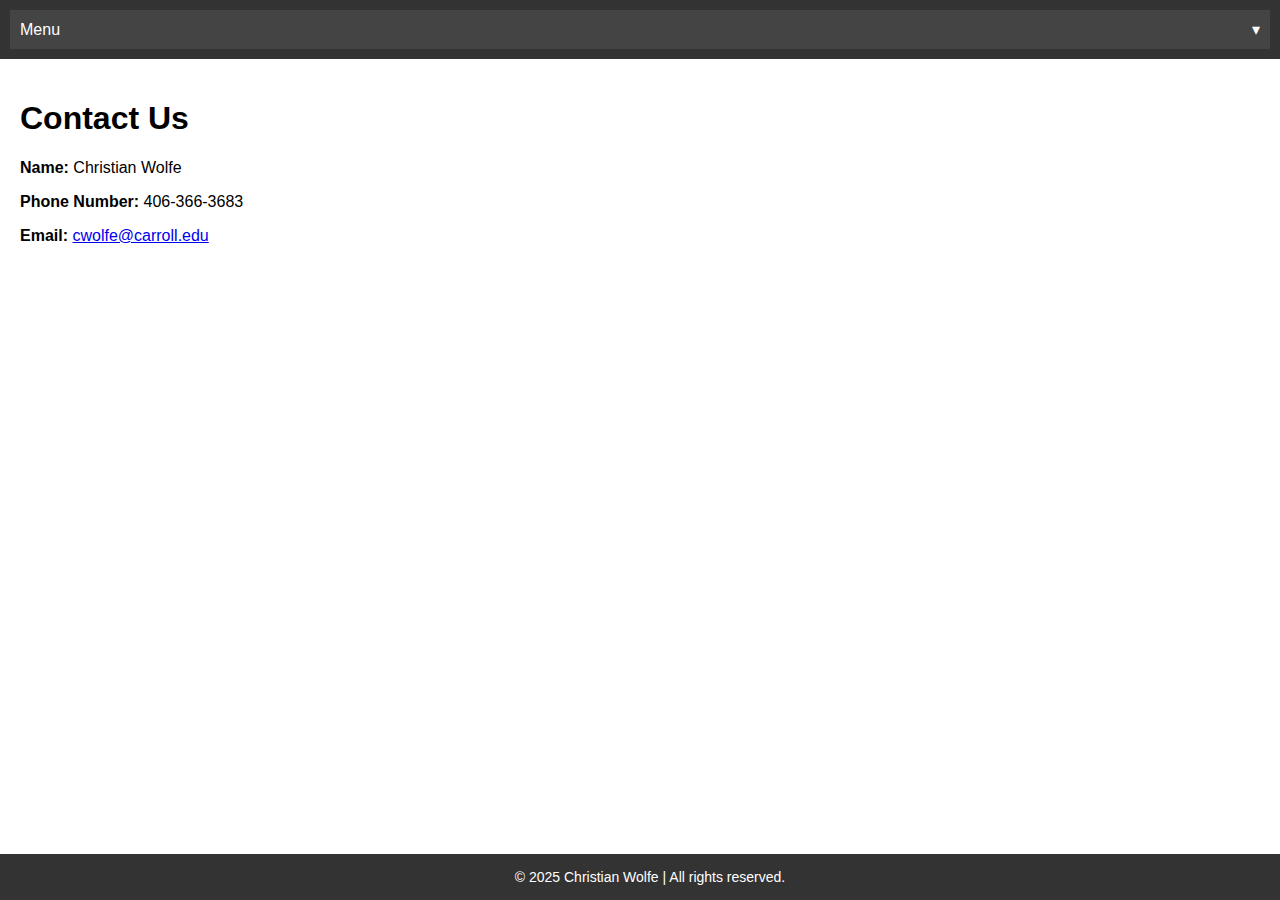
<file: pages/contact-us.html>
<!doctype html>
<html lang="en">

<head>
  <meta charset="utf-8">
  <meta name="viewport" content="width=device-width, initial-scale=1.0">
  <title>Contact Us - Christian Wolfe</title>
  <link rel="stylesheet" href="../styles/base.css">

 
</head>

<nav>
  <button onclick="toggleMenu()">
    Menu <span class="arrow" id="arrow">&#9662;</span>
  </button>
  <div class="dropdown" id="menu">
    <a href="../index.html">Home</a>
    <a href="contact-us.html">Contact Us</a>
    <a href="top-stories.html">Top Stories</a>
    <a href="on-the-track.html">On the Track</a>
    <a href="in-the-field.html">In the Field</a>
  </div>
</nav>

  <div class="content">
    <h1>Contact Us</h1>
    <p><strong>Name:</strong> Christian Wolfe</p>
    <p><strong>Phone Number:</strong> 406-366-3683</p>
    <p><strong>Email:</strong> <a href="mailto:cwolfe@carroll.edu">cwolfe@carroll.edu</a></p>
  </div>
  <script>
    function toggleMenu() {
      document.getElementById("menu").classList.toggle("show");
      document.getElementById("arrow").classList.toggle("rotated");
    }
  </script>
</body>
<footer>
  &copy; 2025 Christian Wolfe | All rights reserved.
</footer>
</html>
</file>
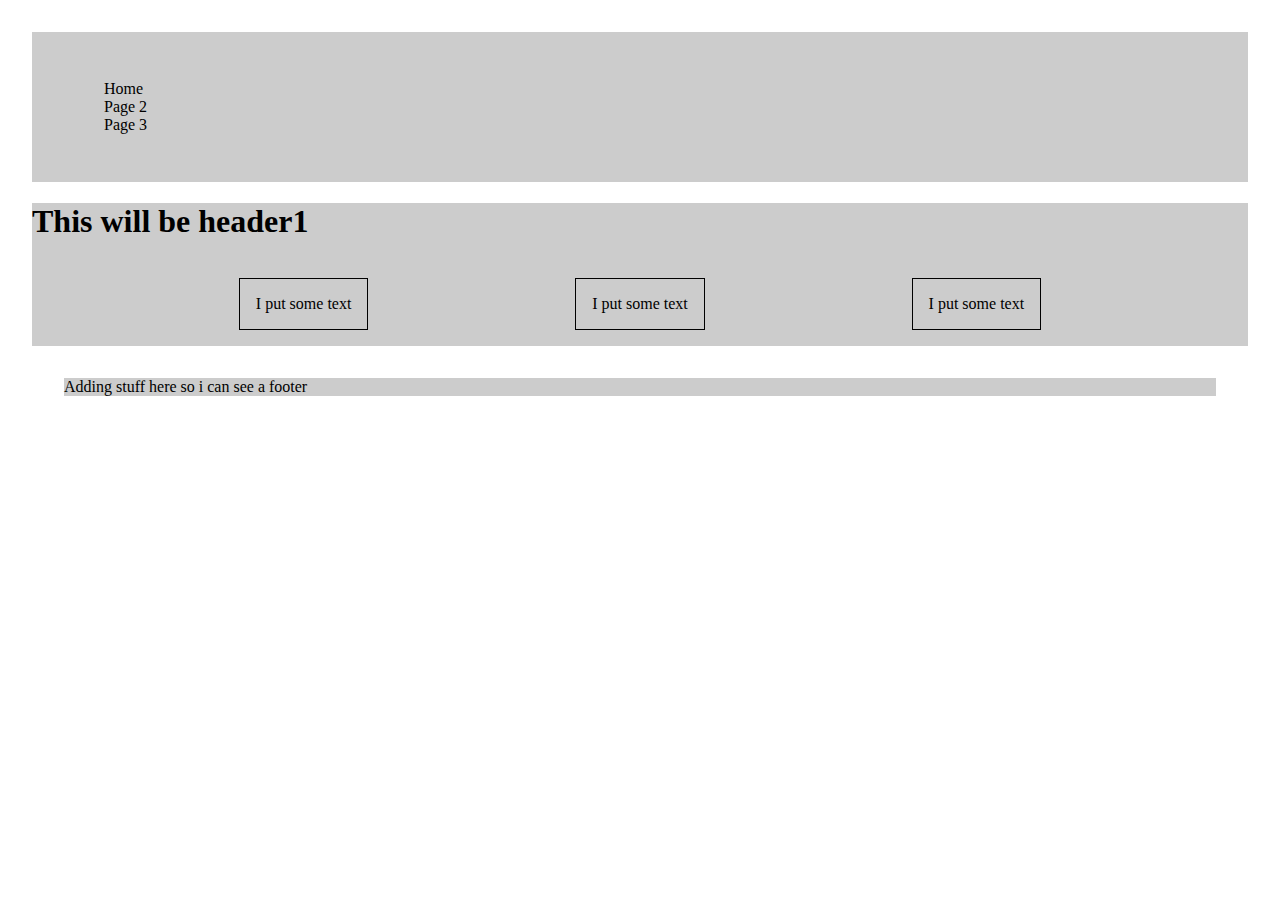
<file: practice/flexbox.html>
<!DOCTYPE html>
<html lang="en">
    <meta charset="UTF-8">
    <meta name="viewport" content="width=device-width, initial-scale=1.0">
    <title>This is Flexbox</title>
    <style>
        body { 
            margin: 2rem;
        }
        header { 
            padding: 2rem;
            background-color: #ccc;
        }
        menu {
            padding 0;
            margin 0;
            list-style-type: none;
    
        }
        main {
            background-color: #ccc;
        }
        div {
            display: flex;
            flex-wrap: wrap;
            justify-content: space-evenly;
        }
        p {
            padding: 1rem;
            border: 1px solid black;
        }
        footer {
            background-color: #ccc;
            margin: 2rem;
        }
    </style>
</head>
<body>
    <header>
    <nav>
        <!-- add logo-->
    <menu>
        <li>Home</li>
        <li>Page 2</li>
        <li>Page 3</li>  
    </menu>
</nav>
</header>


    <main>
        <h1>This will be header1</h1>
        <div>
            <p>I put some text</p>
            <p>I put some text</p>
            <p>I put some text</p>
    </div>
    </main>
    <footer>
    Adding stuff here so i can see a footer
    </footer>
</body>
</html>
</file>
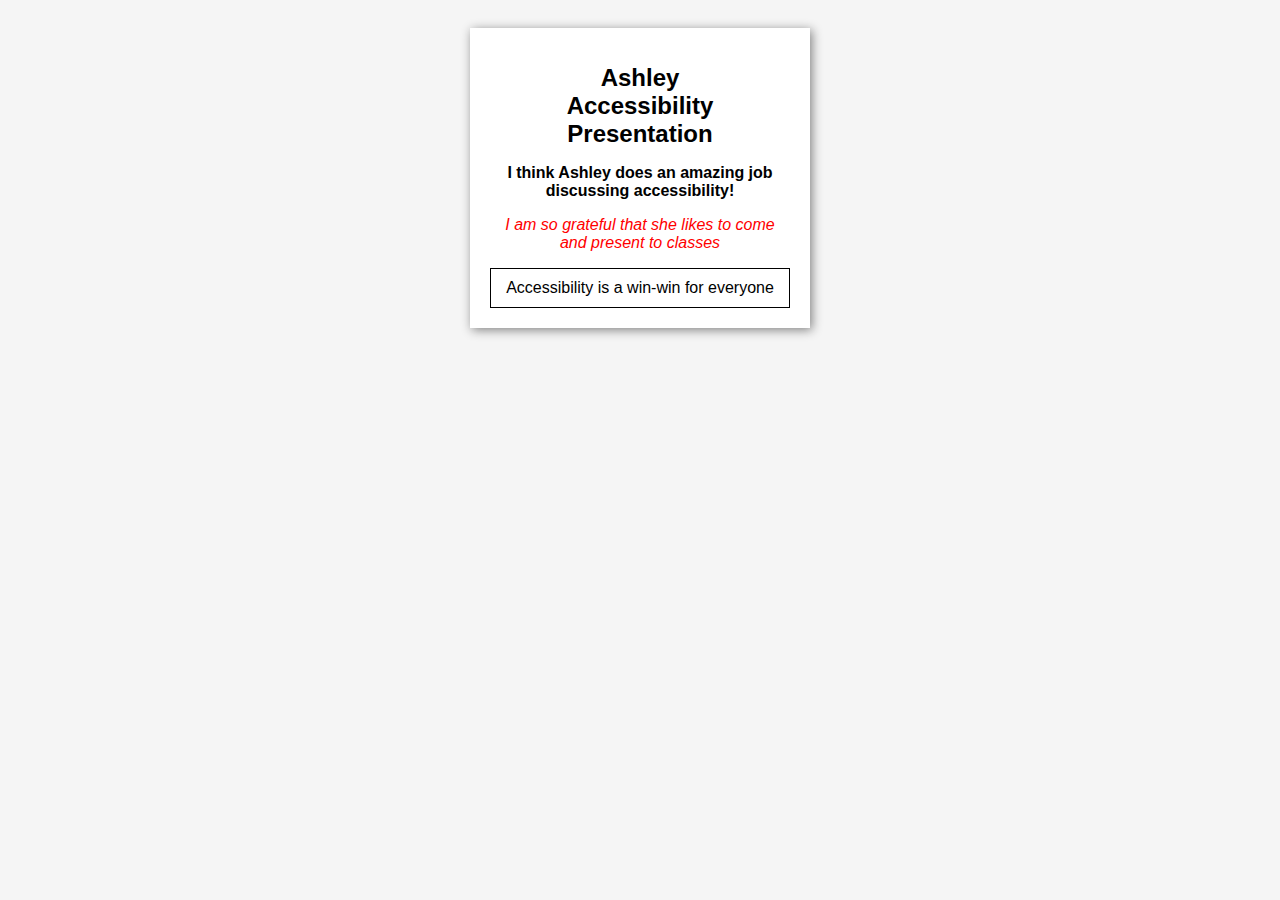
<file: practice/mdn.html>
<!DOCTYPE html>
<html lang="en">
<head>
    <title>Ashley Accessibility</title>
    <style>
        body {
            font-family: Arial;
            text-align: center;
            background: #f5f5f5;
            padding: 20px;
        }
        .container {
            background: white;
            padding: 20px;
            max-width: 300px;
            margin: auto;
            box-shadow: 2px 2px 10px gray;
        }
        h1 { font-size: 24px; }
        .bold { font-weight: bold; }
        .italic { font-style: italic; color: red; }
        .box { border: 1px solid #000 ; padding: 10px; margin-top: 10px; }
    </style>
</head>
<body>
    <div class="container">
        <h1>Ashley <br> Accessibility <br> Presentation</h1>
        <p class="bold">I think Ashley does an amazing job discussing accessibility!</p>
        <p class="italic">I am so grateful that she likes to come and present to classes</p>
        <div class="box">Accessibility is a win-win for everyone</div>
    </div>
</body>
</html>
</file>
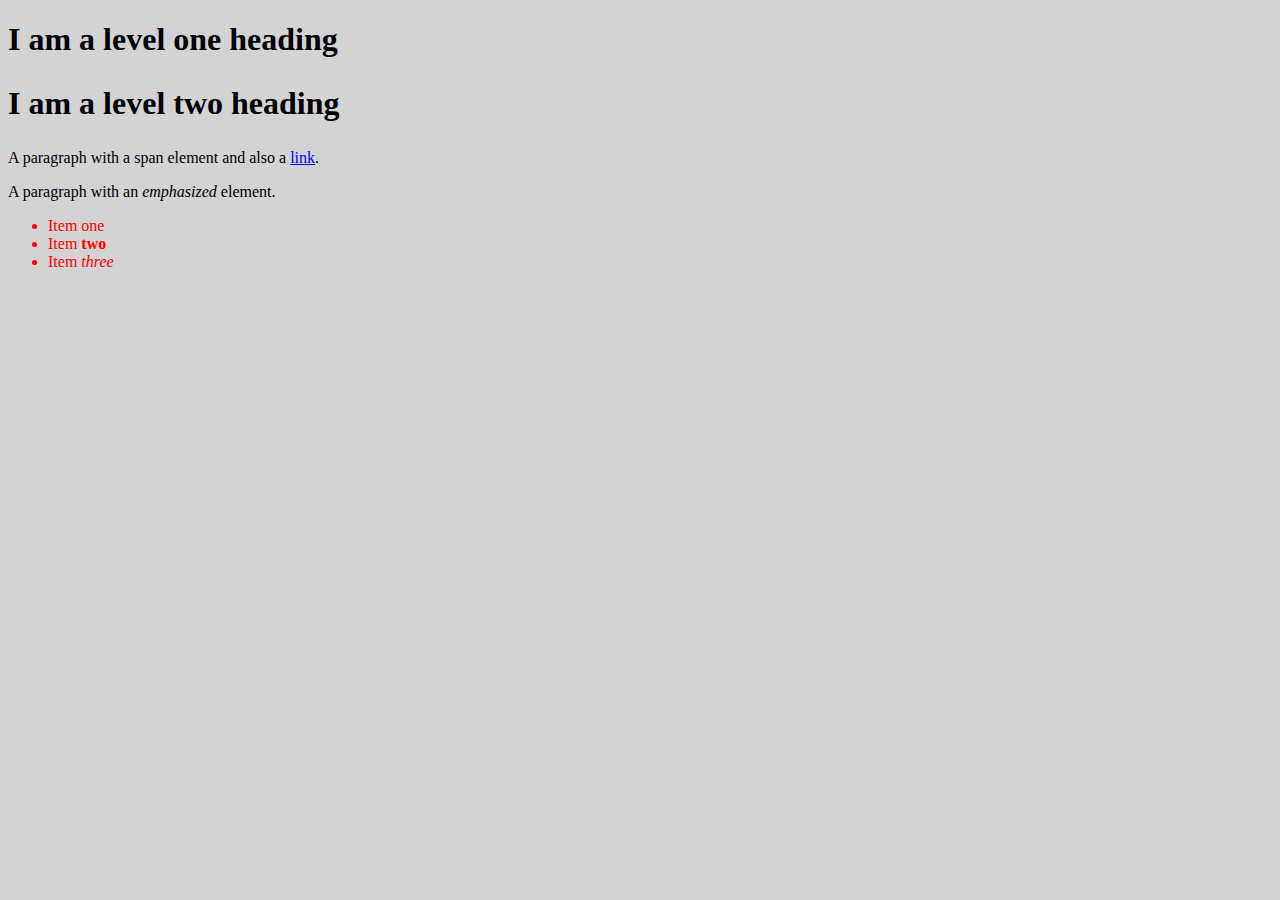
<file: Assignments/2-25/css1.html>
<!doctype html>
<html lang="en">
<head>
<meta charset="utf-8" />
<title>Playing with CSS</title>
<style>
body {
    background-color: lightgray;
}

div {
    background-color: gray;
    border: 2px solid black;
    padding: 20px;
    width: 50%;
    margin: 50px auto;
}

h1 {
    font-weight: bold;
}

h2 {
    font-size: 2em;
    font-weight: bold;
}

ul {
    list-style-type: disc;
}

ul li {
    color: red;
}

ul li strong {
    color: red;
}

ul li em {
    color: red;
    font-style: italic;
}

a {
    color: blue;
}

</style>
</head>
<body>
<h1>I am a level one heading</h1>
<h2>I am a level two heading</h2>
<p>
A paragraph with a
<span>span element</span> and also a
<a href="https://example.com">link</a>.
</p>
<p>
A paragraph with an <em>emphasized</em> element.
</p>
<ul>
<li>Item <span>one</span></li>
<li>Item <strong>two</strong></li>
<li>Item <em>three</em></li>
</ul>
</body>
</html>
</file>
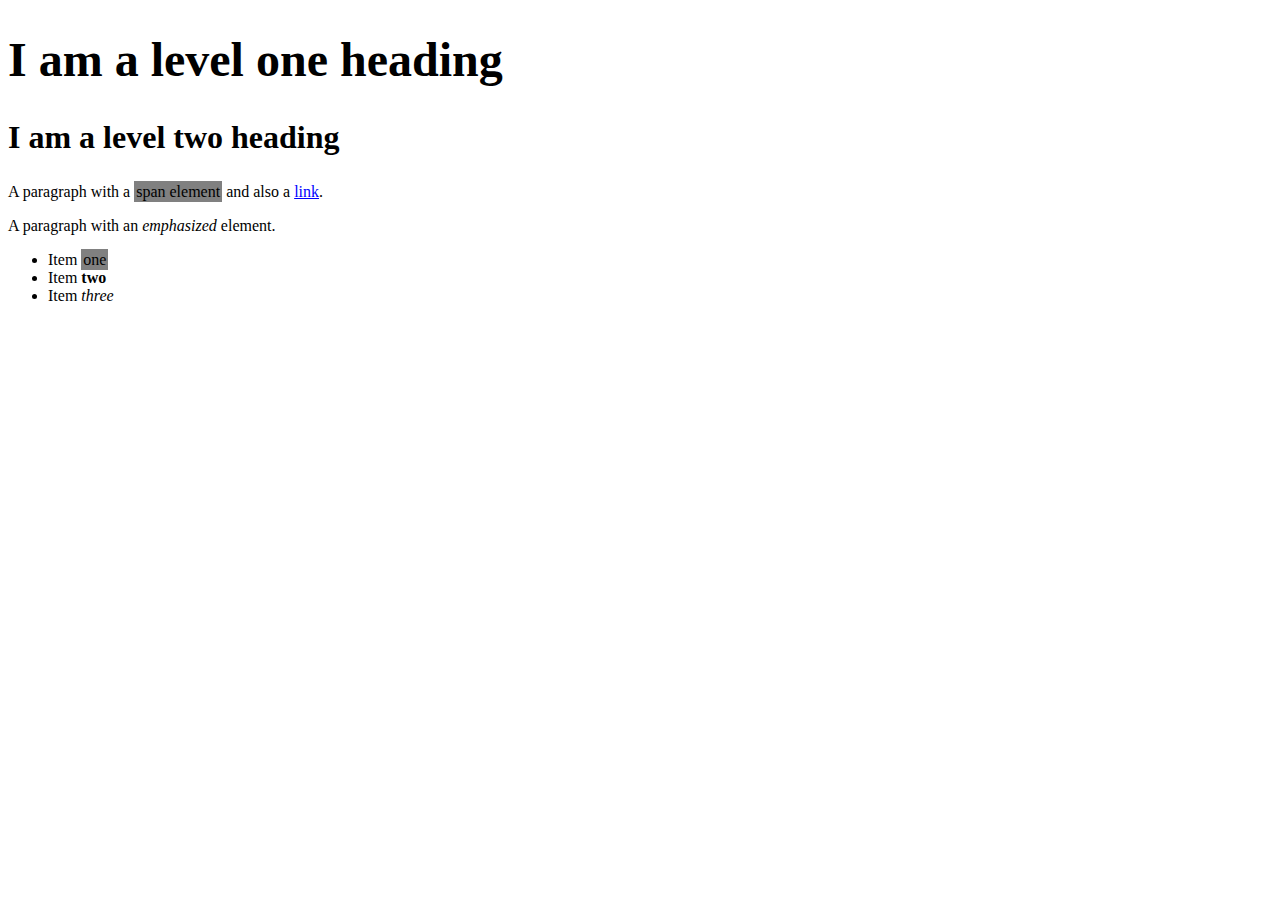
<file: Assignments/2-25/css2.html>
<!doctype html>
<html lang="en">
<head>
<meta charset="utf-8" />
<title>Playing with CSS</title>
<style>
h1 {
    font-size: 3em;
    font-weight: bold;
}

h2 {
    font-size: 2em;
}

span {
    background-color: gray;
    color: black;
    padding: 2px;
}

a {
    color: blue;
}

ul {
    list-style-type: disc;
}

ul li span {
    background-color: gray;
    padding: 2px;
}

ul li em {
    font-style: italic;
}

</style>
</head>
<body>
<h1>I am a level one heading</h1>
<h2>I am a level two heading</h2>
<p>
A paragraph with a
<span>span element</span> and also a
<a href="https://example.com">link</a>.
</p>
<p>
A paragraph with an <em>emphasized</em> element.
</p>
<ul>
<li>Item <span>one</span></li>
<li>Item <strong>two</strong></li>
<li>Item <em>three</em></li>
</ul>
</body>
</html>
</file>
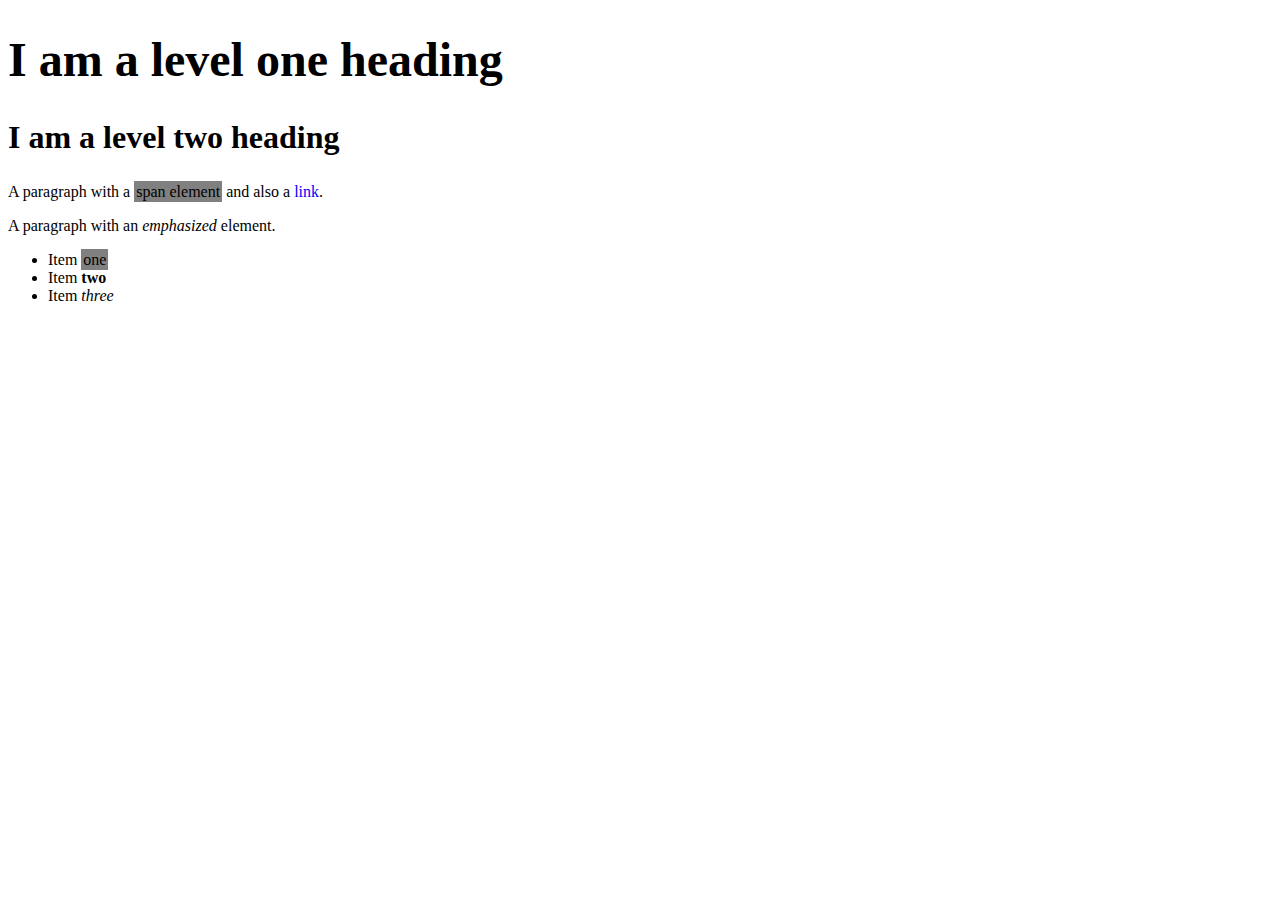
<file: Assignments/2-25/css3.html>
<!doctype html>
<html lang="en">
<head>
<meta charset="utf-8" />
<title>Playing with CSS</title>
<style>
h1 {
    font-size: 3em;
    font-weight: bold;
}

h2 {
    font-size: 2em;
}

span {
    background-color: gray;
    color: black;
    padding: 2px;
}

a {
    color: blue;
    text-decoration: none;
}

ul {
    list-style-type: disc;
}

ul li span {
    background-color: gray;
    padding: 2px;
}

</style>
</head>
<body>
<h1>I am a level one heading</h1>
<h2>I am a level two heading</h2>
<p>
A paragraph with a
<span>span element</span> and also a
<a href="https://example.com">link</a>.
</p>
<p>
A paragraph with an <em>emphasized</em> element.
</p>
<ul>
<li>Item <span>one</span></li>
<li>Item <strong>two</strong></li>
<li>Item <em>three</em></li>
</ul>
</body>
</html>
</file>
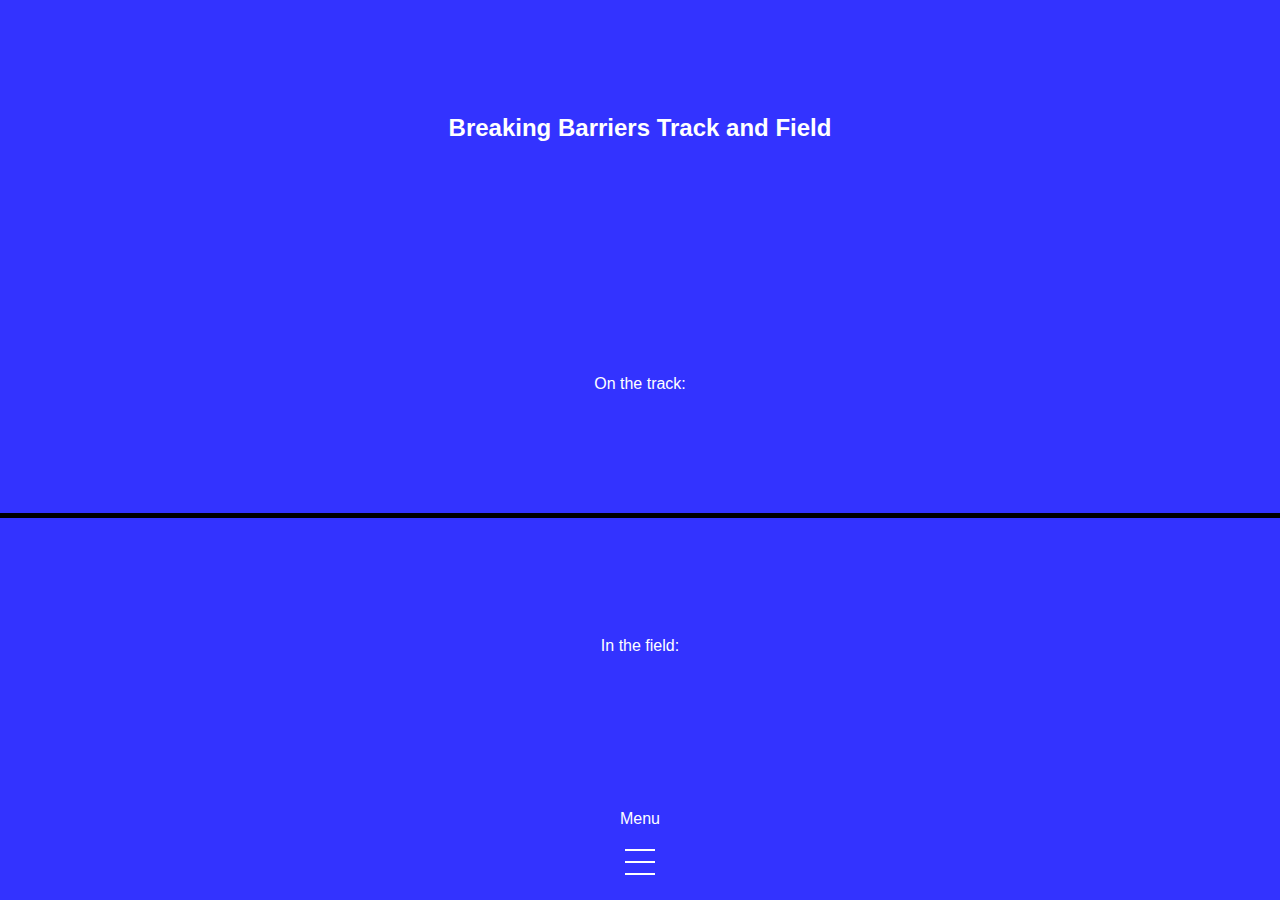
<file: Assignments/3-27/layout.html>
<!DOCTYPE html>
<html lang="en">
<head>
    <meta charset="UTF-8">
    <meta name="viewport" content="width=device-width, initial-scale=1.0">
    <title>BasicFigma</title>
    <style>
        body {
            display: flex;
            flex-direction: column;
            height: 100vh;
            margin: 0;
            font-family: Arial, sans-serif;
            text-align: center;
            color: #FFFFFF;
            background: #3333FF;
        }
        .container {
            display: flex;
            flex-direction: column;
            flex: 1;
        }
        .section {
            flex: 1;
            display: flex;
            justify-content: center;
            align-items: center;
        }
        .divider {
            height: 5px;
            background: #000000;
            width: 100%;
        }
        .menu {
            display: flex;
            flex-direction: column;
            align-items: center;
            padding: 20px;
        }
        .menu-icon {
            width: 30px;
            height: 2px;
            background: #FFFFFF;
            margin: 5px 0;
        }
    </style>
</head>
<body>
    <div class="container">
        <div class="section">
            <h2>Breaking Barriers Track and Field</h2>
        </div>
        <div class="section">
            <p>On the track:</p>
        </div>
        <div class="divider"></div>
        <div class="section">
            <p>In the field:</p>
        </div>
        <div class="menu">
            <p>Menu</p>
            <div class="menu-icon"></div>
            <div class="menu-icon"></div>
            <div class="menu-icon"></div>
        </div>
    </div>
</body>
</html>
</file>
<file: styles/base.css>
/* === General Layout === */
html, body {
  height: 100%;
  margin: 0;
  padding: 0;
  font-family: Arial, sans-serif;
}

/* === Navigation Menu === */
nav {
  background: #333;
  padding: 10px;
}

nav button {
  background-color: #444;
  color: #fff;
  padding: 10px;
  border: none;
  cursor: pointer;
  width: 100%;
  text-align: left;
  display: flex;
  justify-content: space-between;
  align-items: center;
  font-size: 16px;
}

.arrow {
  transition: transform 0.3s ease;
}

.rotated {
  transform: rotate(180deg);
}

.dropdown {
  display: none;
  background: #555;
}

.dropdown.show {
  display: block;
}

.dropdown a {
  color: #fff;
  padding: 10px;
  display: block;
  text-decoration: none;
}

.dropdown a:hover {
  background: #666;
}

/* === Page Content === */
.content {
  padding: 20px;
  padding-bottom: 80px; /* Prevents content from being hidden behind the fixed footer */
}

/* === Fixed Footer === */
footer {
  background-color: #333;
  color: #fff;
  text-align: center;
  padding: 15px 10px;
  font-size: 14px;
  position: fixed;
  bottom: 0;
  left: 0;
  width: 100%;
  z-index: 100;
}
</file>
